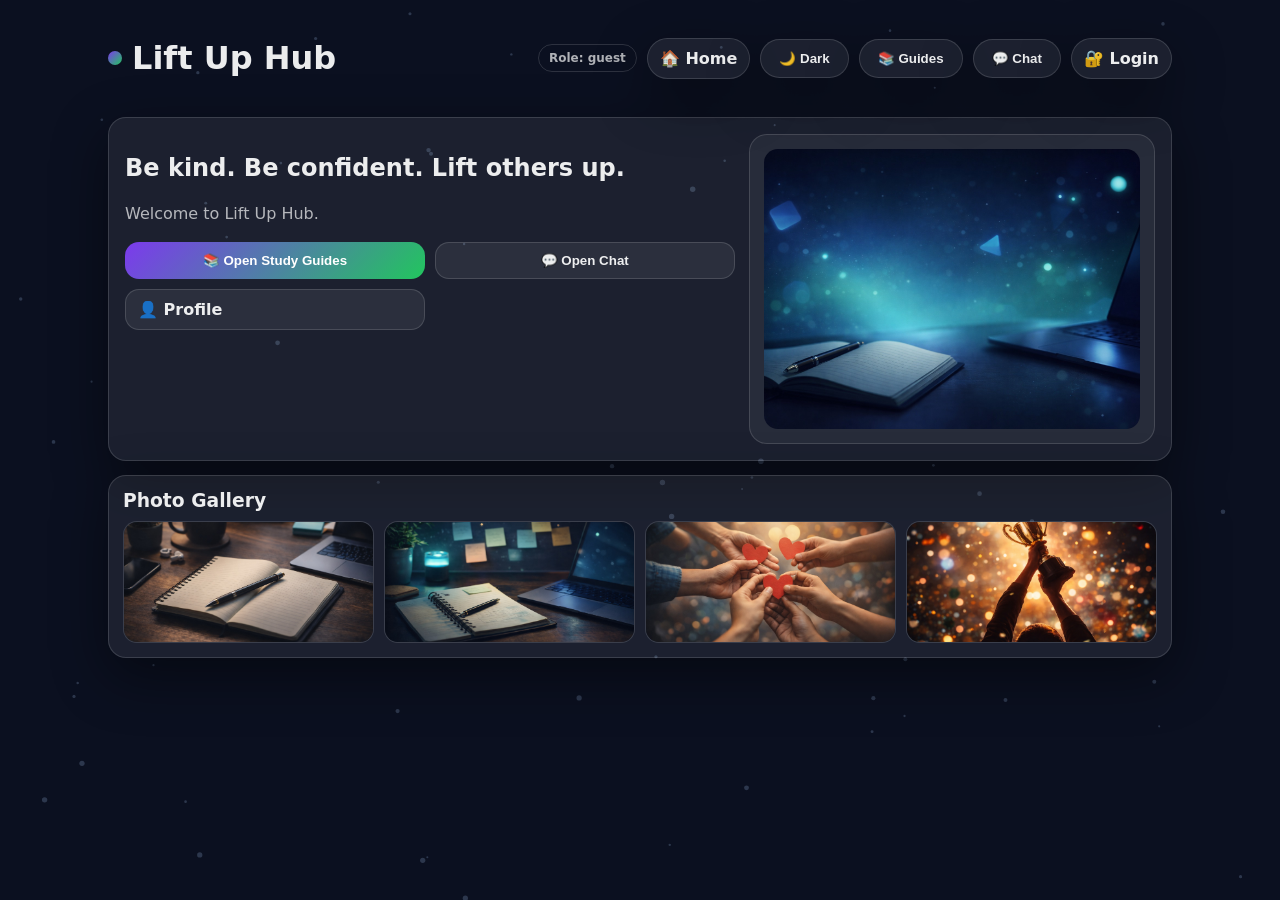
<file: index.html>
<!doctype html>
<html lang="en">
<head>
  <meta charset="utf-8"/>
  <meta name="viewport" content="width=device-width,initial-scale=1"/>
  <title>Lift Up Hub</title>
  <link rel="stylesheet" href="./assets/css/styles.css">
</head>
<body data-theme="dark">
  <canvas id="particles" class="bgParticles"></canvas>
  <div id="app"></div>

  <!-- Boot loader that shows errors on screen -->
  <script>
    window.__BOOT_LOG__ = [];
    window.onerror = function(msg, src, line, col, err){
      window.__BOOT_LOG__.push(String(msg));
      console.error(err || msg);
    };
    window.onunhandledrejection = function(e){
      window.__BOOT_LOG__.push(String(e.reason?.message || e.reason));
      console.error(e.reason);
    };
  </script>

  <!-- Option 2: Static gallery list (works on GitHub Pages for everyone) -->
  <script src="./assets/js/gallery_static.js"></script>
  <script src="./assets/js/app.js"></script>

  <!-- Optional: show captured errors if app didn't render -->
  <script>
    setTimeout(() => {
      const app = document.getElementById('app');
      const hasUI = app && app.innerText.trim().length > 0;
      const errs = (window.__BOOT_LOG__ || []);
      if (!hasUI || errs.length) {
        const box = document.createElement('div');
        box.style.cssText = 'position:fixed;inset:12px;z-index:99999;background:rgba(0,0,0,.75);color:#fff;border:1px solid rgba(255,255,255,.18);border-radius:14px;padding:14px;font:14px/1.5 system-ui;overflow:auto';
        box.innerHTML = '<b>LiftUpHub Boot Error</b><br><br><pre style="white-space:pre-wrap;margin:8px 0 0">' + (errs.join('\n') || 'No captured errors. Check Network tab for 404.') + '</pre>';
        document.body.appendChild(box);
      }
    }, 1400);
  </script>
</body>
</html>
</file>
<file: assets/css/styles.css>
:root{
  --bg:#0b1020; --panel:rgba(255,255,255,.07); --panel2:rgba(255,255,255,.09);
  --stroke:rgba(255,255,255,.14); --text:rgba(255,255,255,.92); --muted:rgba(255,255,255,.68);
  --brand:#7c3aed; --brand2:#22c55e; --shadow:0 18px 55px rgba(0,0,0,.45);
  --leftOffset:0px; --rightOffset:0px;
}

[data-theme="light"]{
  --bg:#f6f7fb; --panel:rgba(0,0,0,.05); --panel2:rgba(0,0,0,.07);
  --stroke:rgba(0,0,0,.12); --text:rgba(0,0,0,.88); --muted:rgba(0,0,0,.62);
  --shadow:0 18px 55px rgba(0,0,0,.12);
  --brand:#6d28d9; --brand2:#16a34a;
}

*{box-sizing:border-box}
body{margin:0;font-family:system-ui,Segoe UI,Roboto,Arial;background:var(--bg);color:var(--text);min-height:100vh;overflow-x:hidden}
a{color:inherit;text-decoration:none}

.bgParticles{position:fixed;inset:0;z-index:0;pointer-events:none;opacity:.9}
#app{position:relative;z-index:1;padding-left:var(--leftOffset);padding-right:var(--rightOffset);transition:padding .18s ease}

.topbar{display:flex;justify-content:space-between;align-items:center;gap:12px;flex-wrap:wrap;padding:18px;max-width:1100px;margin:0 auto}
.brandRow{display:flex;align-items:center;gap:10px}
.logoDot{width:14px;height:14px;border-radius:999px;background:linear-gradient(135deg,var(--brand),var(--brand2))}
.actions{display:flex;gap:10px;flex-wrap:wrap;align-items:center}
.pill{border:1px solid var(--stroke);background:var(--panel);border-radius:999px;padding:10px 12px;box-shadow:var(--shadow);display:flex;align-items:center;gap:8px}
.toggle{border:none;background:transparent;color:var(--text);font-weight:900;cursor:pointer}
.tagRole{font-size:12px;border:1px solid var(--stroke);padding:6px 10px;border-radius:999px;color:var(--muted);font-weight:900}

main{max-width:1100px;margin:0 auto;padding:0 18px 42px}
.card{border:1px solid var(--stroke);background:var(--panel);border-radius:18px;padding:14px;box-shadow:var(--shadow)}
.soft{box-shadow:none;background:color-mix(in srgb, var(--panel) 70%, transparent)}
.muted{color:var(--muted);line-height:1.55}

.input, select{
  width:100%;
  border:1px solid var(--stroke);
  background:transparent;
  color:var(--text);
  border-radius:14px;
  padding:10px 12px;
  outline:none;
}

/* ✅ dropdown options visible in dark */
select option{background:#fff;color:#111}

.btn{border:1px solid var(--stroke);background:var(--panel);color:var(--text);border-radius:14px;padding:10px 12px;cursor:pointer;font-weight:900}
.btn.primary{border:none;background:linear-gradient(135deg,var(--brand),var(--brand2));color:#fff}
.btn.danger{border:1px solid color-mix(in srgb,#ef4444 45%, var(--stroke));background:color-mix(in srgb,#ef4444 18%, transparent)}

.row{display:grid;grid-template-columns:1fr 1fr;gap:10px}
.hide{display:none !important}

/* drawers */
.drawer{
  position:fixed;top:14px;bottom:14px;width:440px;min-width:320px;max-width:560px;border-radius:22px;border:1px solid var(--stroke);
  background:color-mix(in srgb, var(--bg) 62%, transparent);backdrop-filter:blur(14px);box-shadow:var(--shadow);z-index:3;
  display:flex;flex-direction:column;overflow:hidden;transform:translateX(-120%);transition:transform .25s ease;
}
.drawer.right{right:14px;transform:translateX(120%)}
.drawer.left{left:14px}
.drawer.open.left{transform:translateX(0)}
.drawer.open.right{transform:translateX(0)}
.drawerHeader{padding:14px;border-bottom:1px solid var(--stroke);display:flex;justify-content:space-between;gap:10px;align-items:center}
.drawerTitle{display:flex;flex-direction:column;gap:2px}
.drawerTitle small{color:var(--muted)}
.drawerBody{padding:14px;overflow:auto;display:flex;flex-direction:column;gap:12px}

.iconBtn{
  width:40px;height:40px;display:grid;place-items:center;border-radius:14px;border:1px solid var(--stroke);
  background:var(--panel);cursor:pointer;font-weight:900
}
.iconBtn:hover{background:var(--panel2)}
.pinBtn.pinned{border-color:color-mix(in srgb, var(--brand) 40%, var(--stroke))}
.miniHide{border:1px solid var(--stroke);background:transparent;color:var(--muted);border-radius:999px;padding:6px 10px;font-weight:900;cursor:pointer}
.miniHide:hover{background:var(--panel2);color:var(--text)}

.resizeHandle{position:absolute;top:0;bottom:0;width:10px;z-index:10;opacity:0;pointer-events:none;transition:opacity .12s ease}
.drawer:hover .resizeHandle{opacity:.65;pointer-events:auto}
.resizeHandle-left{right:0;cursor:ew-resize}
.resizeHandle-right{left:0;cursor:ew-resize}

/* home */
.hero{border:1px solid var(--stroke);background:linear-gradient(180deg,color-mix(in srgb,var(--panel) 85%,transparent),transparent);border-radius:26px;padding:18px;box-shadow:var(--shadow);overflow:hidden}
.heroGrid{display:grid;grid-template-columns:1.2fr .8fr;gap:14px;align-items:center}
.heroMedia{border:1px solid var(--stroke);background:var(--panel);border-radius:18px;padding:10px}
.heroMedia img{width:100%;height:210px;object-fit:cover;border-radius:14px;border:1px solid var(--stroke)}
.gallery{display:grid;grid-template-columns:repeat(4,1fr);gap:10px;margin-top:10px}
.gallery img{width:100%;height:140px;object-fit:cover;border-radius:14px;border:1px solid var(--stroke)}

body.narrow .heroGrid{grid-template-columns:1fr}
body.narrow .heroMedia img{height:170px}
body.narrow .gallery{grid-template-columns:repeat(2,1fr)}

@media(max-width:820px){.row{grid-template-columns:1fr}}
</file>
